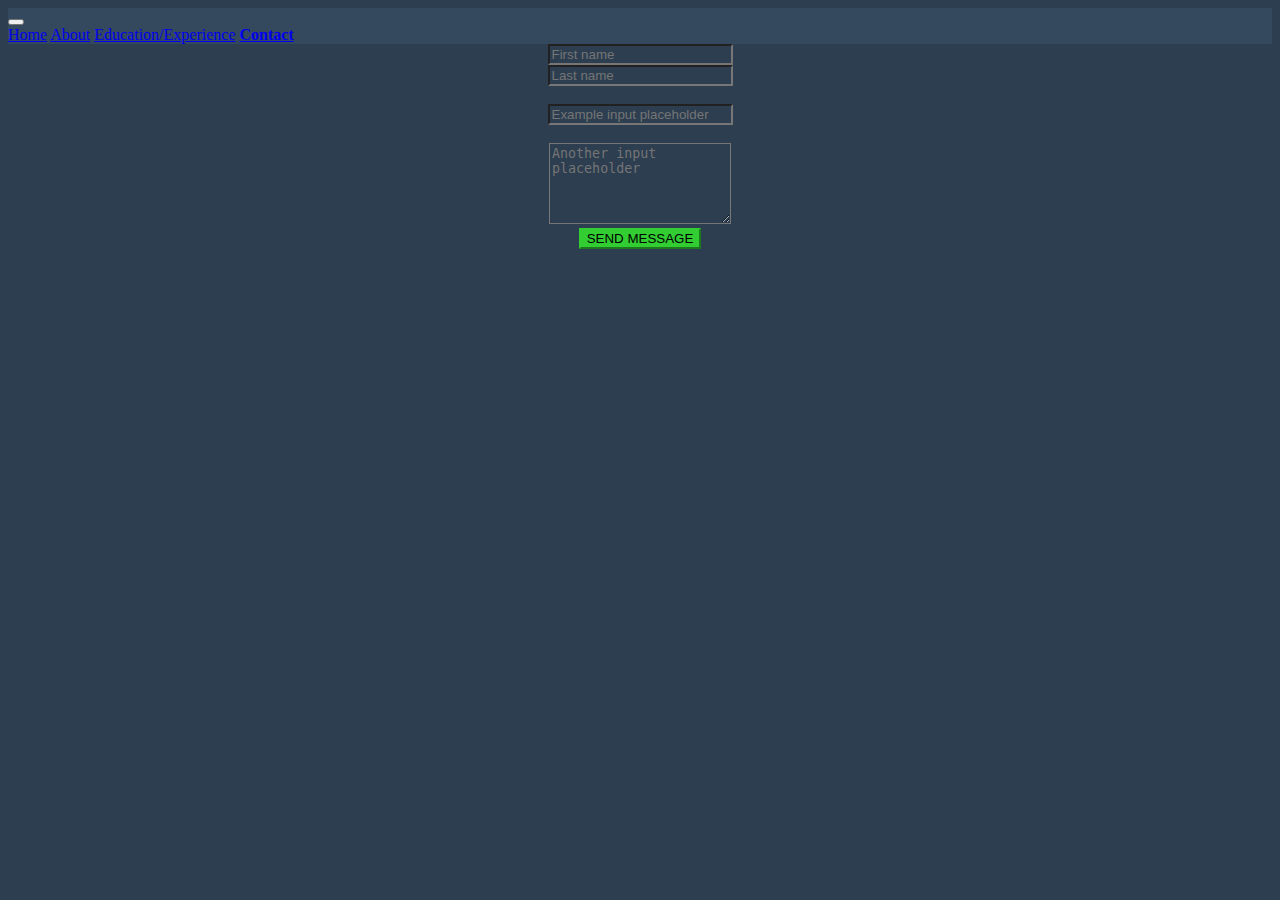
<file: MyProject-Contact.html>
<!DOCTYPE html>
<html lang="en">
<head>
    <meta charset="UTF-8">
    <meta http-equiv="X-UA-Compatible" content="IE=edge">
    <meta name="viewport" content="width=device-width, initial-scale=1.0">
    <title>Contact</title>
    <link href="https://cdn.jsdelivr.net/npm/bootstrap@5.2.0-beta1/dist/css/bootstrap.min.css" rel="stylesheet" integrity="sha384-0evHe/X+R7YkIZDRvuzKMRqM+OrBnVFBL6DOitfPri4tjfHxaWutUpFmBp4vmVor" crossorigin="anonymous">        
    <link rel="stylesheet" href="D:\Programing\Project\Assets\css\Myproject.css">
</head>
    <body style="background: #2C3E50">
    <header>       
        <nav class="navbar navbar-expand-lg" style="background-color: #34495E;">
            <div class="container-fluid">
              <button class="navbar-toggler" type="button" data-bs-toggle="collapse" data-bs-target="#navbarNavAltMarkup" aria-controls="navbarNavAltMarkup" aria-expanded="false" aria-label="Toggle navigation">
                <span class="navbar-toggler-icon"></span>
              </button>
              <div class="collapse navbar-collapse" id="navbarNavAltMarkup">
                <div class="navbar-nav">
                  <a class="nav-link" href="index.html">Home</a>
                  <a class="nav-link" href="MyProject-About.html">About</a>
                  <a class="nav-link" href="MyProject-Education&Experience.html">Education/Experience</a>
                  <a class="nav-link active" aria-current="page" href="MyProject-Contact.html"><b>Contact</b></a>
                </div>
              </div>
            </div>
          </nav>
    </header>

    <main>
      <center>
        <div style="background: #2C3E50; border-color: #2C3E50; width: 70rem; height: 30rem" class="card">
              <form method="post" name="contact_form" action="javascript:;" onsubmit="contact()"></form>
          <div class="card-body">
  
        <div class="row">
            <div class="col">
              <input style="background: #2C3E50" type="text" id="name" class="form-control" placeholder="First name" aria-label="First name">
            </div>
            <div class="col">
              <input style="background: #2C3E50" type="email" id="email" class="form-control" placeholder="Last name" aria-label="Last name">
            </div>
          </div>
          <br>
          <div class="mb-3">
            <input style="background: #2C3E50" type="text" id="subject" class="form-control" id="formGroupExampleInput" placeholder="Example input placeholder">
          </div>
          <br>
          <div class="mb-3">
            <textarea style="background: #2C3E50" class="form-control" id="message" rows="5" placeholder="Another input placeholder"></textarea>
          </div>
          <center>
            <button style="background: #32CD32; border-color: #32CD32" type="submit" class="btn btn-primary btn-lg">SEND MESSAGE</button>
          </center>
         </div>
        </div>
      </form>
      </center>
      <!-- <div class="container" id="contact">
        <div class="row" style="margin-top:5%; margin-bottom:2%">
            <h1>Contact</h1>
        </div>
        <form method="post" name="contact_form" action="javascript:;" onsubmit="contact()">
            <div class="row">
                <div class="col-6 col-12-mobilep" style="margin-bottom: 2%;">
                    <input class="form-control" type="text" id="name" placeholder="Name" />
                </div>
                <div class="col-6 col-12-mobilep" style="margin-bottom: 2%;">
                    <input class="form-control" type="email" id="email" placeholder="Email" />
                </div>
                <div class="col-12" style="margin-bottom: 2%;">
                    <input class="form-control" type="text" id="subject" value="" placeholder="Subject" />
                </div>
                <div class="col-12" style="margin-bottom: 2%;">
                    <textarea class="form-control" id="message" placeholder="Message" rows="6"></textarea>
                </div>
                <div class="col-12" style="margin-bottom: 2%;">
                    <button type="submit" class="btn btn-primary">Send Message</button>
                </div>
            </div>
        </form>
    </div> -->
      <script src="D:\Programing\Project\Assets\js\ExtraCode.js"></script>
      <script scr="D:\Programing\Project\Assets\js\MyProject.js"></script>
    </main>
    </body>

</html>
</file>
